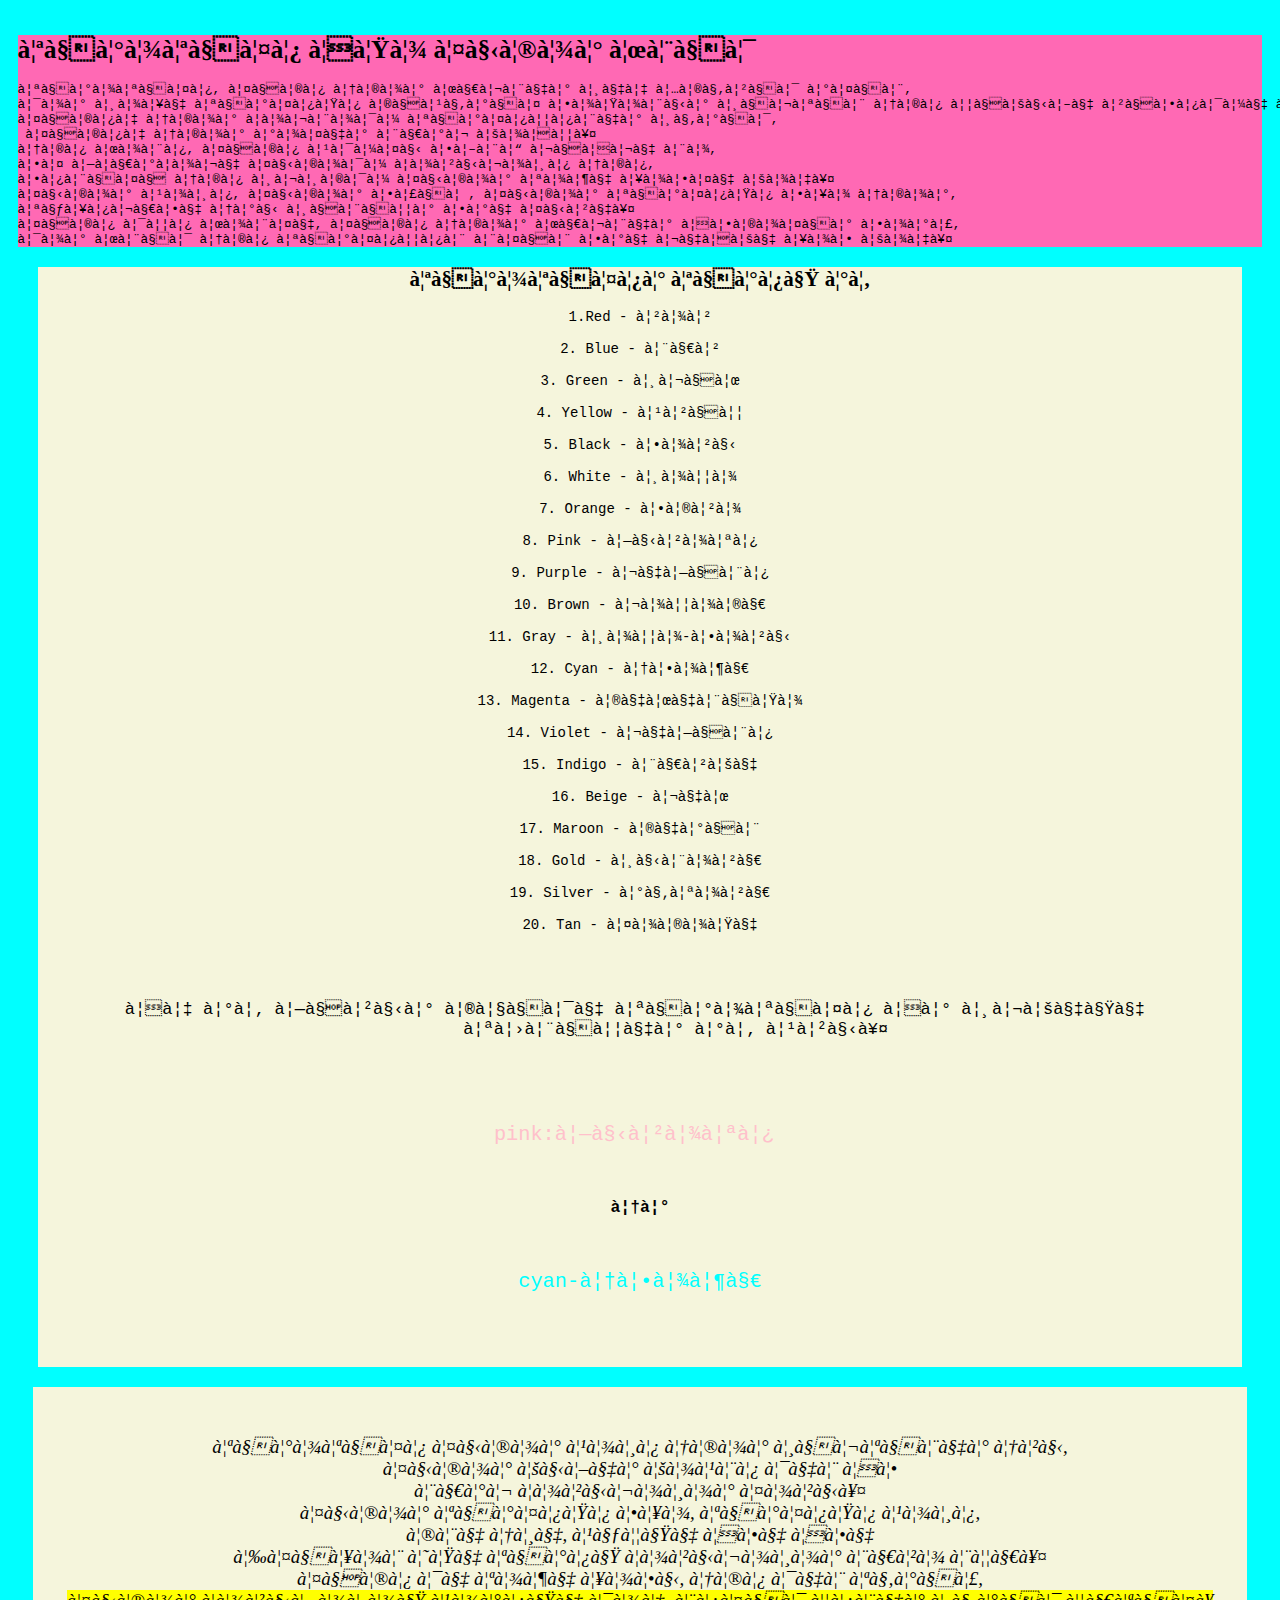
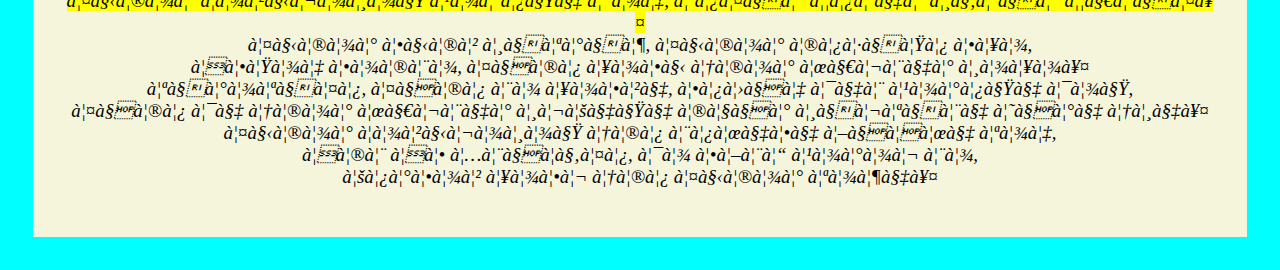
<file: about.html>
<!doctype html>
	<html lang="bn">
		<head>
			<mata charset="UTF-8">
				<mata name=" viewport"content="width=device-width,initial-scale=1.0 ">
			</heab>
			<body style="background-color: cyan ;
			padding:9.6px;
			font-size:12.8px
">
		<header style="background-color:#FF69B4">	
		<h1 style="">প্রাপ্তি এটা তোমার জন্য 
</h1>
<pre>প্রাপ্তি, তুমি আমার জীবনের সেই অমূল্য রত্ন,
যার সাথে প্রতিটি মুহূর্ত কাটানোর স্বপ্ন আমি দুচোখে লুকিয়ে রাখি। 
তুমিই আমার ভাবনায় প্রতিদিনের সূর্য,
 তুমিই আমার রাতের নীরব চাঁদ।
আমি জানি, তুমি হয়তো কখনও বুঝবে না, 
কত গভীরভাবে তোমায় ভালোবাসি আমি, 
কিন্তু আমি সবসময় তোমার পাশে থাকতে চাই। 
তোমার হাসি, তোমার কণ্ঠ, তোমার প্রতিটি কথা আমার, 
পৃথিবীকে আরো সুন্দর করে তোলে। 
তুমি যদি জানতে, তুমি আমার জীবনের একমাত্র কারণ, 
যার জন্য আমি প্রতিদিন নতুন করে বেঁচে থাক চাই।</pre>

</header>
<main style="
background-color:beige;
margin:20px;
padding:0px;
text-align:center;
height:1100px;
font-size:14px

">
<h2>	প্রাপ্তির প্রিয় রং</h2>
	
<pre>
1.Red - লাল

2. Blue - নীল

3. Green - সবুজ

4. Yellow - হলুদ

5. Black - কালো

6. White - সাদা

7. Orange - কমলা

8. Pink - গোলাপি

9. Purple - বেগুনি

10. Brown - বাদামী

11. Gray - সাদা-কালো

12. Cyan - আকাশী

13. Magenta - মেজেন্টা

14. Violet - বেগুনি

15. Indigo - নীলচে

16. Beige - বেজ

17. Maroon - মেরুন

18. Gold - সোনালী

19. Silver - রূপালী

20. Tan - তামাটে
<pre>

<p style="font-size:17px">
এই রং গুলোর মধ্যে প্রাপ্তি এর সবচেয়ে 
	পছন্দের রং হলো। </p>
</p>
<p style="color:pink;
font-size:20.3px
">pink:গোলাপি 
</p>
<h3>আর</h3>
<p style="color:cyan;
font-size:20.3px;border:none
"
>cyan-আকাশী</p>
	</main>
	<footer style="background-color:beige;
	margin:15.6px;
	font-size:18.9px;
	padding:30px;
	text-align:center

">
<p style="color:BLACK">

<em>প্রাপ্তি তোমার হাসি আমার স্বপ্নের আলো,<br>
তোমার চোখের চাহনি যেন এক<br>
 নীরব ভালোবাসার তালো।<br>
তোমার প্রতিটি কথা, প্রতিটি হাসি,<br>
মনে আসে, হৃদয়ে একে একে <br>
উত্থান ঘটে প্রিয় ভালোবাসার নীলা নদী।<br>

তুমি যে পাশে থাকো, আমি যেন পূর্ণ,<br>
<mark>তোমার ভালোবাসায় হারিয়ে যাই, নিত্য দিনের সূর্য দীপ্ত।</mark><br>
তোমার কোমল স্পর্শ, তোমার মিষ্টি কথা,<br>
একটাই কামনা, তুমি থাকো আমার জীবনের সাথা।<br>

প্রাপ্তি, তুমি না থাকলে, কিছুই যেন হারিয়ে যায়,<br>
তুমি যে আমার জীবনের সবচেয়ে মধুর স্বপ্নে ঘুরে আসে।<br>
তোমার ভালোবাসায় আমি নিজেকে খুঁজে পাই,<br>
এমন এক অনুভূতি, যা কখনও হারাব না, <br>চিরকাল থাকব আমি তোমার পাশে।</em>




</p>

</footer>
</body>

</html>
</file>
